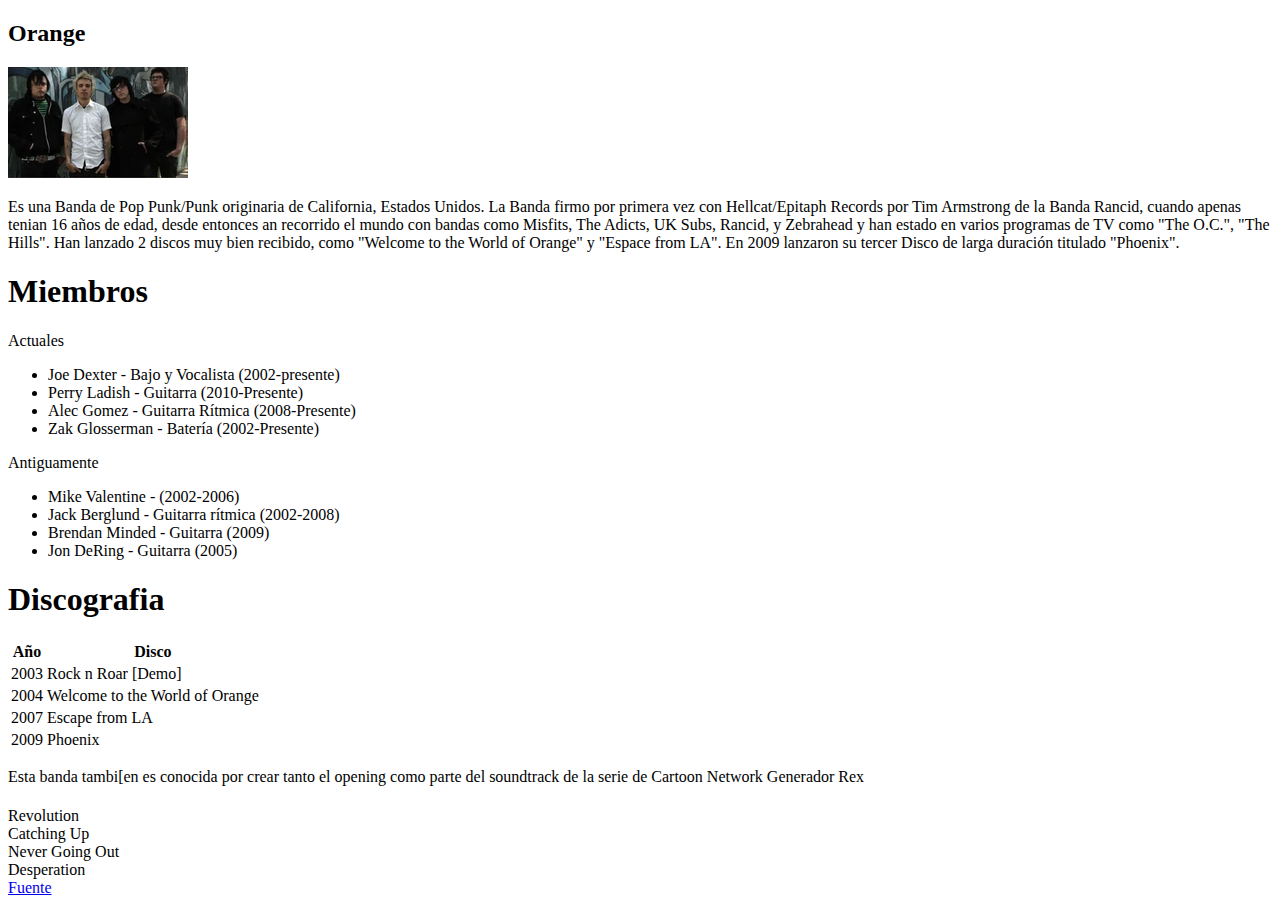
<file: Practica_2/index.html>
<!DOCTYPE html>
<html>
    <head>
        <title>
            Practica 2
        </title>
        <link rel = "styles" href="css/styles.css">
    </head>
    <body>
        <header>
            <h2>Orange</h2>
        </header>
        <img src="img/Orange576.webp">
        <p>Es una Banda de Pop Punk/Punk originaria de California, Estados Unidos. La Banda firmo por primera vez con Hellcat/Epitaph Records por Tim Armstrong de la Banda Rancid, cuando apenas tenian 16 años de edad, desde entonces an recorrido el mundo con bandas como Misfits, The Adicts, UK Subs, Rancid, y Zebrahead y han estado en varios programas de TV como "The O.C.", "The Hills". Han lanzado 2 discos muy bien recibido, como "Welcome to the World of Orange" y "Espace from LA". En 2009 lanzaron su tercer Disco de larga duración titulado "Phoenix".</p>
        <h1>Miembros</h1>
        <p>Actuales</p>
        <ul>
            <li>Joe Dexter - Bajo y Vocalista (2002-presente)</li>
            <li>Perry Ladish - Guitarra (2010-Presente)</li>
            <li>Alec Gomez - Guitarra Rítmica (2008-Presente)</li>
            <li>Zak Glosserman - Batería (2002-Presente)</li>
        </ul>
        <p>Antiguamente</p>
        <ul>
            <li>Mike Valentine - (2002-2006)</li>
            <li>Jack Berglund - Guitarra rítmica (2002-2008)</li>
            <li>Brendan Minded - Guitarra (2009)</li>
            <li>Jon DeRing - Guitarra (2005)</li>
        </ul>
        <h1>Discografia</h1>
        <table>
            <tr>
                <th>Año</th>
                <th>Disco</th>
            </tr>
            <tr>
                <td>2003</td>
                <td>Rock n Roar [Demo]</td>
            </tr>
            <tr>
                <td>2004</td>
                <td>Welcome to the World of Orange</td>
            </tr>
            <tr>
                <td>2007</td>
                <td>Escape from LA</td>
            </tr>
            <tr>
                <td>2009</td>
                <td>Phoenix</td>
            </tr>
        </table>
        <p>Esta banda tambi[en es conocida por crear tanto el opening como parte del soundtrack de la serie de Cartoon Network Generador Rex</p>
        <h1></h1>
        <list>
            <li>Revolution</li>
            <li>Catching Up</li>
            <li>Never Going Out</li>
            <li>Desperation</li>
        </list>
        <a href="https://generadorrex.fandom.com/es/wiki/Orange#Miembros">Fuente</a>
    </body>
</html>
</file>
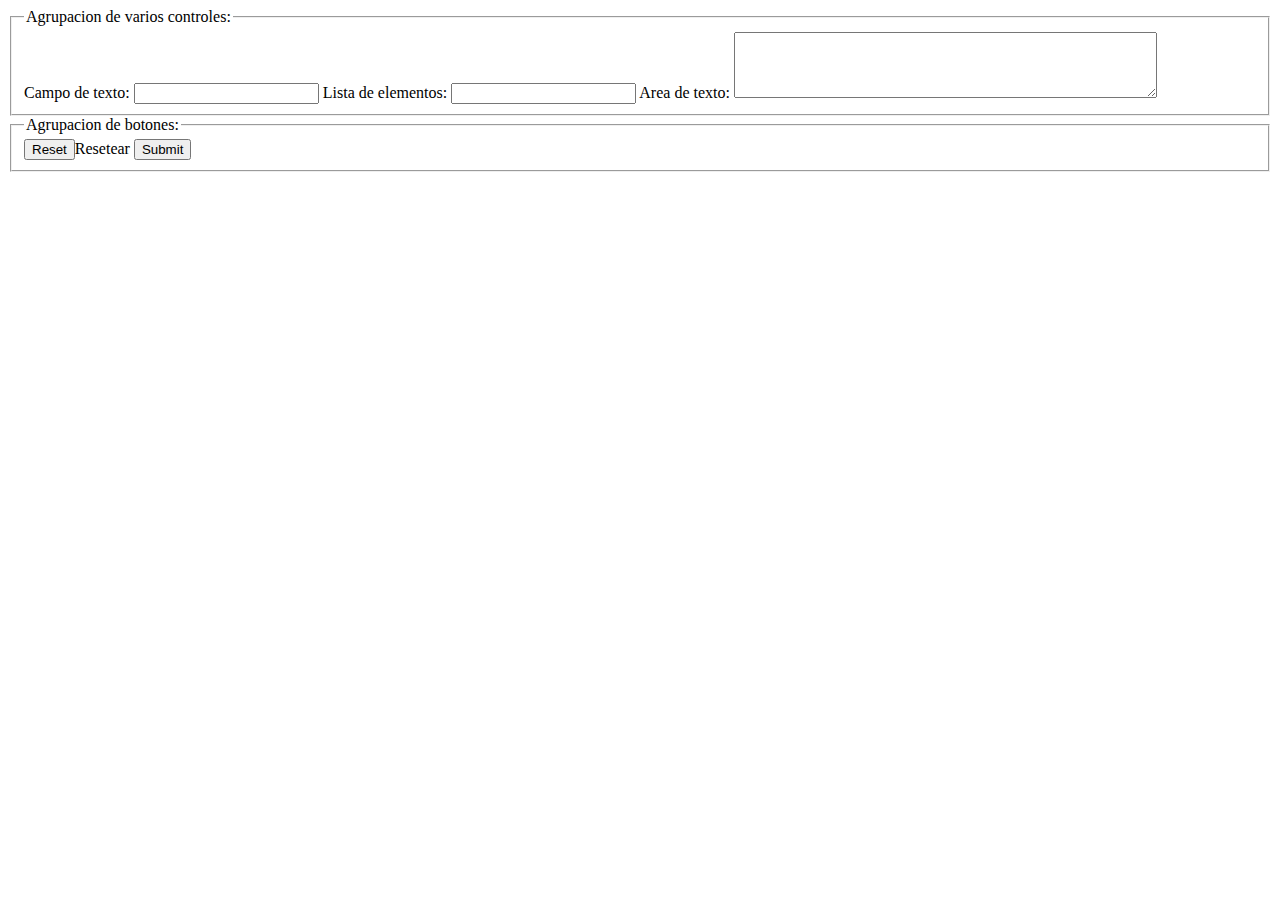
<file: Practica_3/index.html>
<!DOCTYPE html>
<html>
    <head>
        <title>Practica_3</title>
    </head>
    <body>
        <form>
            <fieldset>
                <legend>Agrupacion de varios controles:</legend>
                <label for="campo">Campo de texto:</label>
                <input for="text" id="campo" name="campo" onkeyup="upperCase()"></input>
                <label for="lista">Lista de elementos:</label>
                <input for="checkbox" id="lista" name="lista"></input>
                <label for="area">Area de texto:</label>
                <textarea id="area" name="area" rows="4" cols="50" onkeyup="reemplazo()"></textarea>
            </fieldset>
        </form>
        <form>
            <fieldset>
                <legend>Agrupacion de botones:</legend>
                <input type="reset">Resetear</input>
                <input type="submit" name="submit" id="sibmit"></input>
            </fieldset>
        </form>
        <script src="js/especial.js"></script>
    </body>
</html>
</file>
<file: Practica_2/css/styles.css>
h1{
    color: #333;
    size: 12px;
}

h2{
    color: #666;
    size: 16px;
}

caption{
    size: 14px;
}

th{
    background-color: #666;
    color: white;
    size: 12px;
}

td{
    background-color: #fff;
}

tfoot{
    background-color: #ccc;
}

a{
    color: blue;
    size: 12px;
}

img{
    width: 400;
    height: 200;
}
table, th, td {
    border: 1px solid black;
  }
</file>
